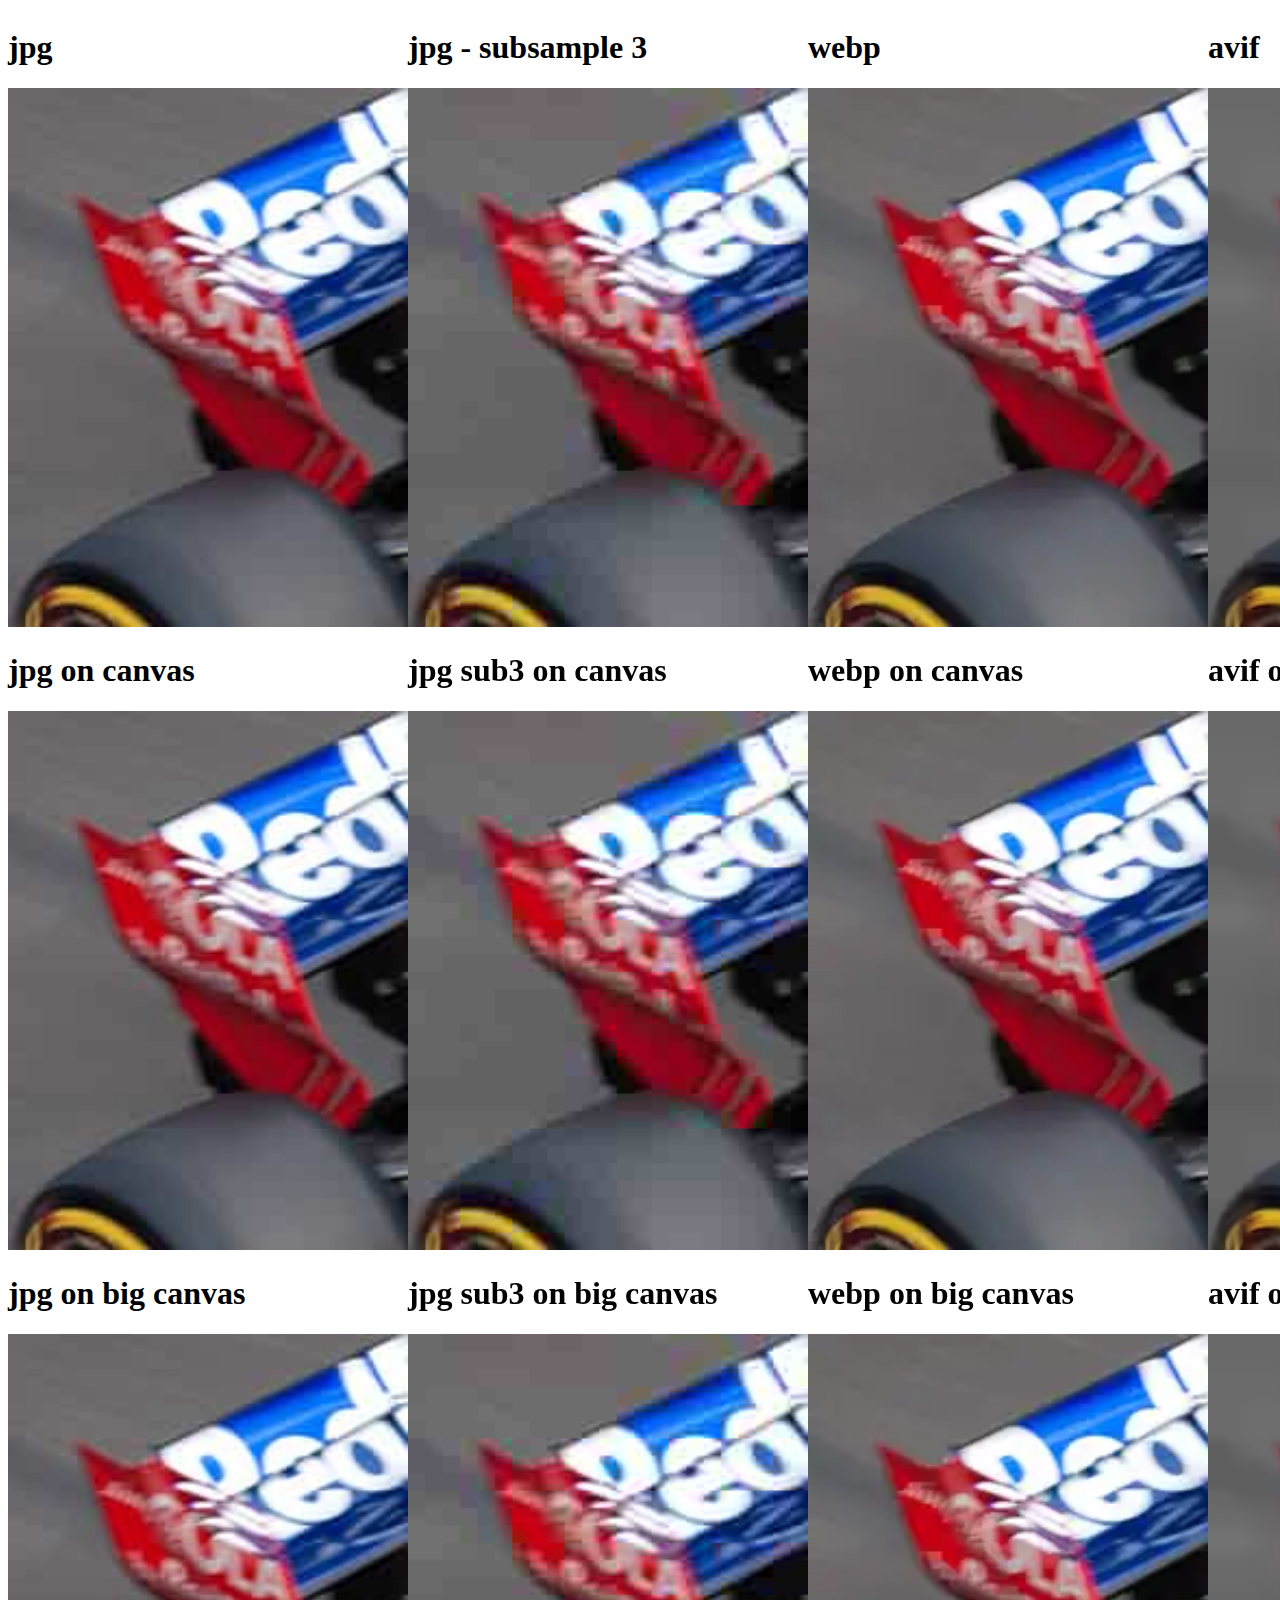
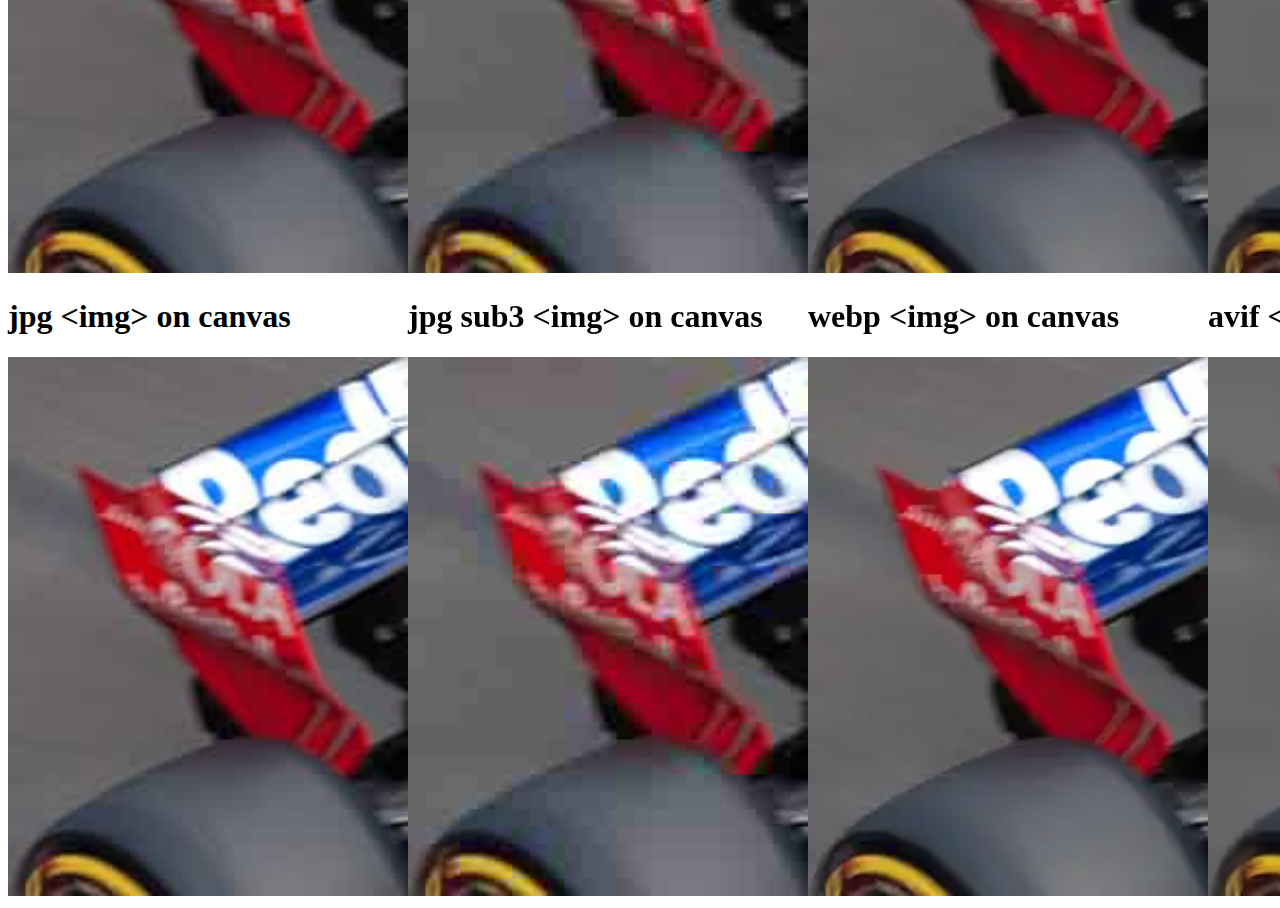
<file: avif-scaled-test/index.html>
<!DOCTYPE html>
<html lang="en">
  <head>
    <title>DEMO</title>
    <meta name="viewport" content="width=device-width, minimum-scale=1.0" />
    <style>
      .images {
        display: grid;
        grid-template-columns: min-content min-content min-content min-content;
        grid-template-rows: min-content min-content min-content;
        grid-auto-flow: row;
      }
      img,
      canvas {
        width: 400px;
      }
    </style>
  </head>
  <body>
    <div class="images">
      <div>
        <h1>jpg</h1>
        <img src="wing.jpg" />
      </div>
      <div>
        <h1>jpg - subsample 3</h1>
        <img src="wing-2.jpg" />
      </div>
      <div>
        <h1>webp</h1>
        <img src="wing.webp" />
      </div>
      <div>
        <h1>avif</h1>
        <img src="wing.avif" />
      </div>
      <div>
        <h1>jpg on canvas</h1>
        <canvas data-src="wing.jpg"></canvas>
      </div>
      <div>
        <h1>jpg sub3 on canvas</h1>
        <canvas data-src="wing-2.jpg"></canvas>
      </div>
      <div>
        <h1>webp on canvas</h1>
        <canvas data-src="wing.webp"></canvas>
      </div>
      <div>
        <h1>avif on canvas</h1>
        <canvas data-src="wing.avif"></canvas>
      </div>
      <div>
        <h1>jpg on big canvas</h1>
        <canvas data-width="400" data-src="wing.jpg"></canvas>
      </div>
      <div>
        <h1>jpg sub3 on big canvas</h1>
        <canvas data-width="400" data-src="wing-2.jpg"></canvas>
      </div>
      <div>
        <h1>webp on big canvas</h1>
        <canvas data-width="400" data-src="wing.webp"></canvas>
      </div>
      <div>
        <h1>avif on big canvas</h1>
        <canvas data-width="400" data-src="wing.avif"></canvas>
      </div>
      <div>
        <h1>jpg &lt;img&gt; on canvas</h1>
        <canvas data-take-img="1" data-src="wing.jpg"></canvas>
      </div>
      <div>
        <h1>jpg sub3 &lt;img&gt; on canvas</h1>
        <canvas data-take-img="1" data-src="wing-2.jpg"></canvas>
      </div>
      <div>
        <h1>webp &lt;img&gt; on canvas</h1>
        <canvas data-take-img="1" data-src="wing.webp"></canvas>
      </div>
      <div>
        <h1>avif &lt;img&gt; on canvas</h1>
        <canvas data-take-img="1" data-src="wing.avif"></canvas>
      </div>
    </div>
    <script type="module">
      document.querySelectorAll('[data-src]').forEach(async (c) => {
        /** @type {HTMLCanvasElement} */
        const canvas = c;
        /** @type {ImageBitmap | HTMLImageElement} */
        let drawable;
        const src = canvas.dataset.src;

        if (canvas.dataset.takeImg) {
          /** @type {HTMLImageElement} */
          const img = document.querySelector(`img[src="${src}"]`);
          await img.decode();
          drawable = img;
        } else {
          const blob = await fetch(src).then((r) => r.blob());
          drawable = await createImageBitmap(blob);
        }

        const width = canvas.dataset.width || drawable.width;
        canvas.width = width;
        canvas.height = (width / drawable.width) * drawable.height;
        const ctx = canvas.getContext('2d');
        ctx.drawImage(drawable, 0, 0, canvas.width, canvas.height);
      });
    </script>
  </body>
</html>
</file>
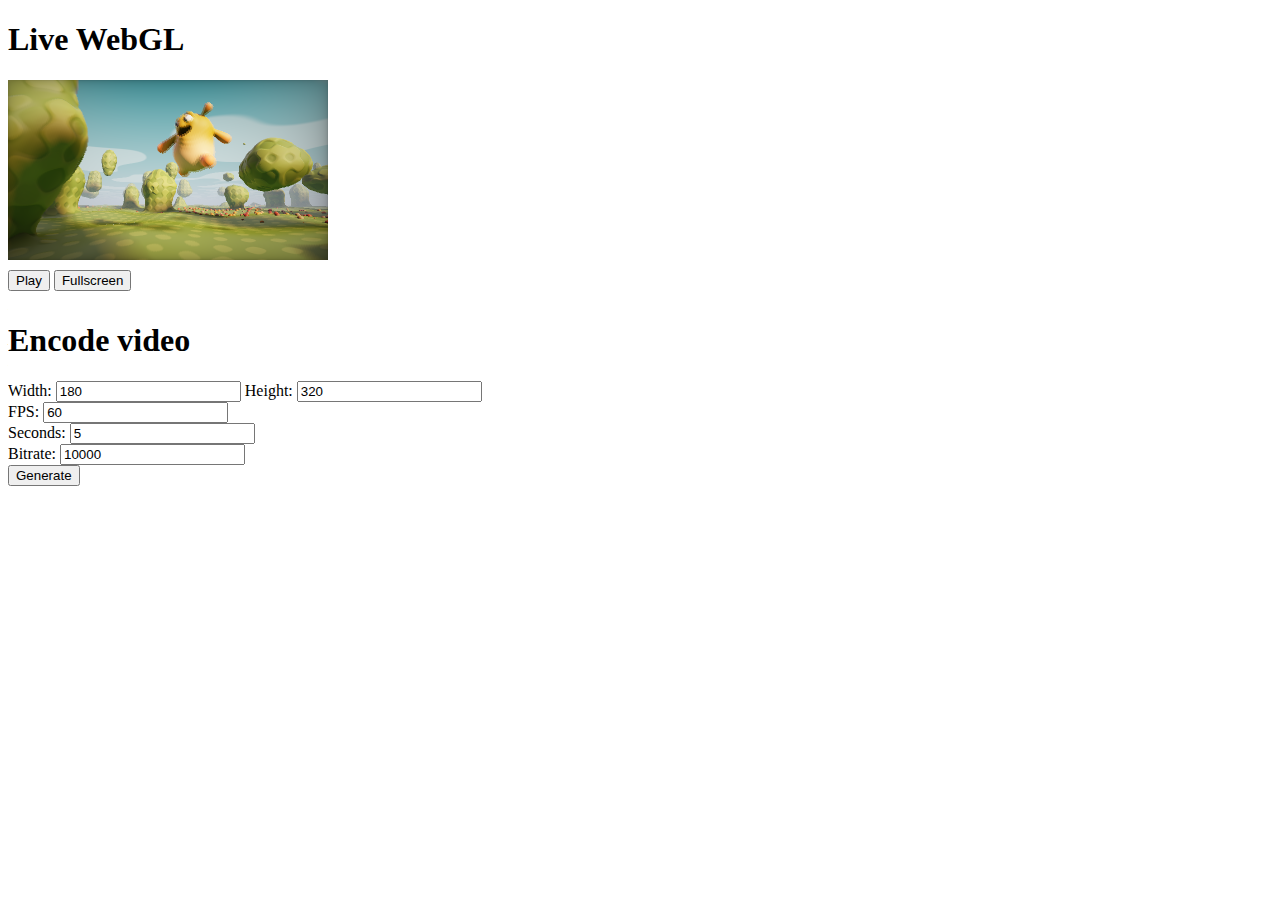
<file: web-codecs/simple-encode/index.html>
<!DOCTYPE html>
<html lang="en">
  <head>
    <title>DEMO</title>
    <meta name="viewport" content="width=device-width, minimum-scale=1.0" />
    <link rel="stylesheet" href="styles.css" />
    <script type="module" src="script.js"></script>
  </head>
  <body>
    <h1>Live WebGL</h1>
    <div class="webgl-container">
      <div class="webgl"></div>
    </div>
    <h1>Encode video</h1>
    <form class="encode-video-form">
      <div>
        <label>Width: <input type="number" name="width" /></label>
        <label>Height: <input type="number" name="height" /></label>
      </div>
      <div>
        <label>FPS: <input type="number" name="fps" value="60" /></label>
      </div>
      <div>
        <label>Seconds: <input type="number" name="seconds" value="5" /></label>
      </div>
      <div>
        <label
          >Bitrate: <input type="number" name="bitrate" value="10000"
        /></label>
      </div>
      <div><button>Generate</button></div>
    </form>
  </body>
</html>
</file>
<file: web-codecs/simple-encode/styles.css>
.webgl {
  width: 320px;
  height: 180px;
}

.webgl canvas {
  width: 100%;
  height: 100%;
  display: block;
  position: relative;
}

.buttons {
  padding: 10px 0;
}

.webgl-container:fullscreen .buttons {
  position: fixed;
  top: 0;
  left: 10px;
}
</file>
